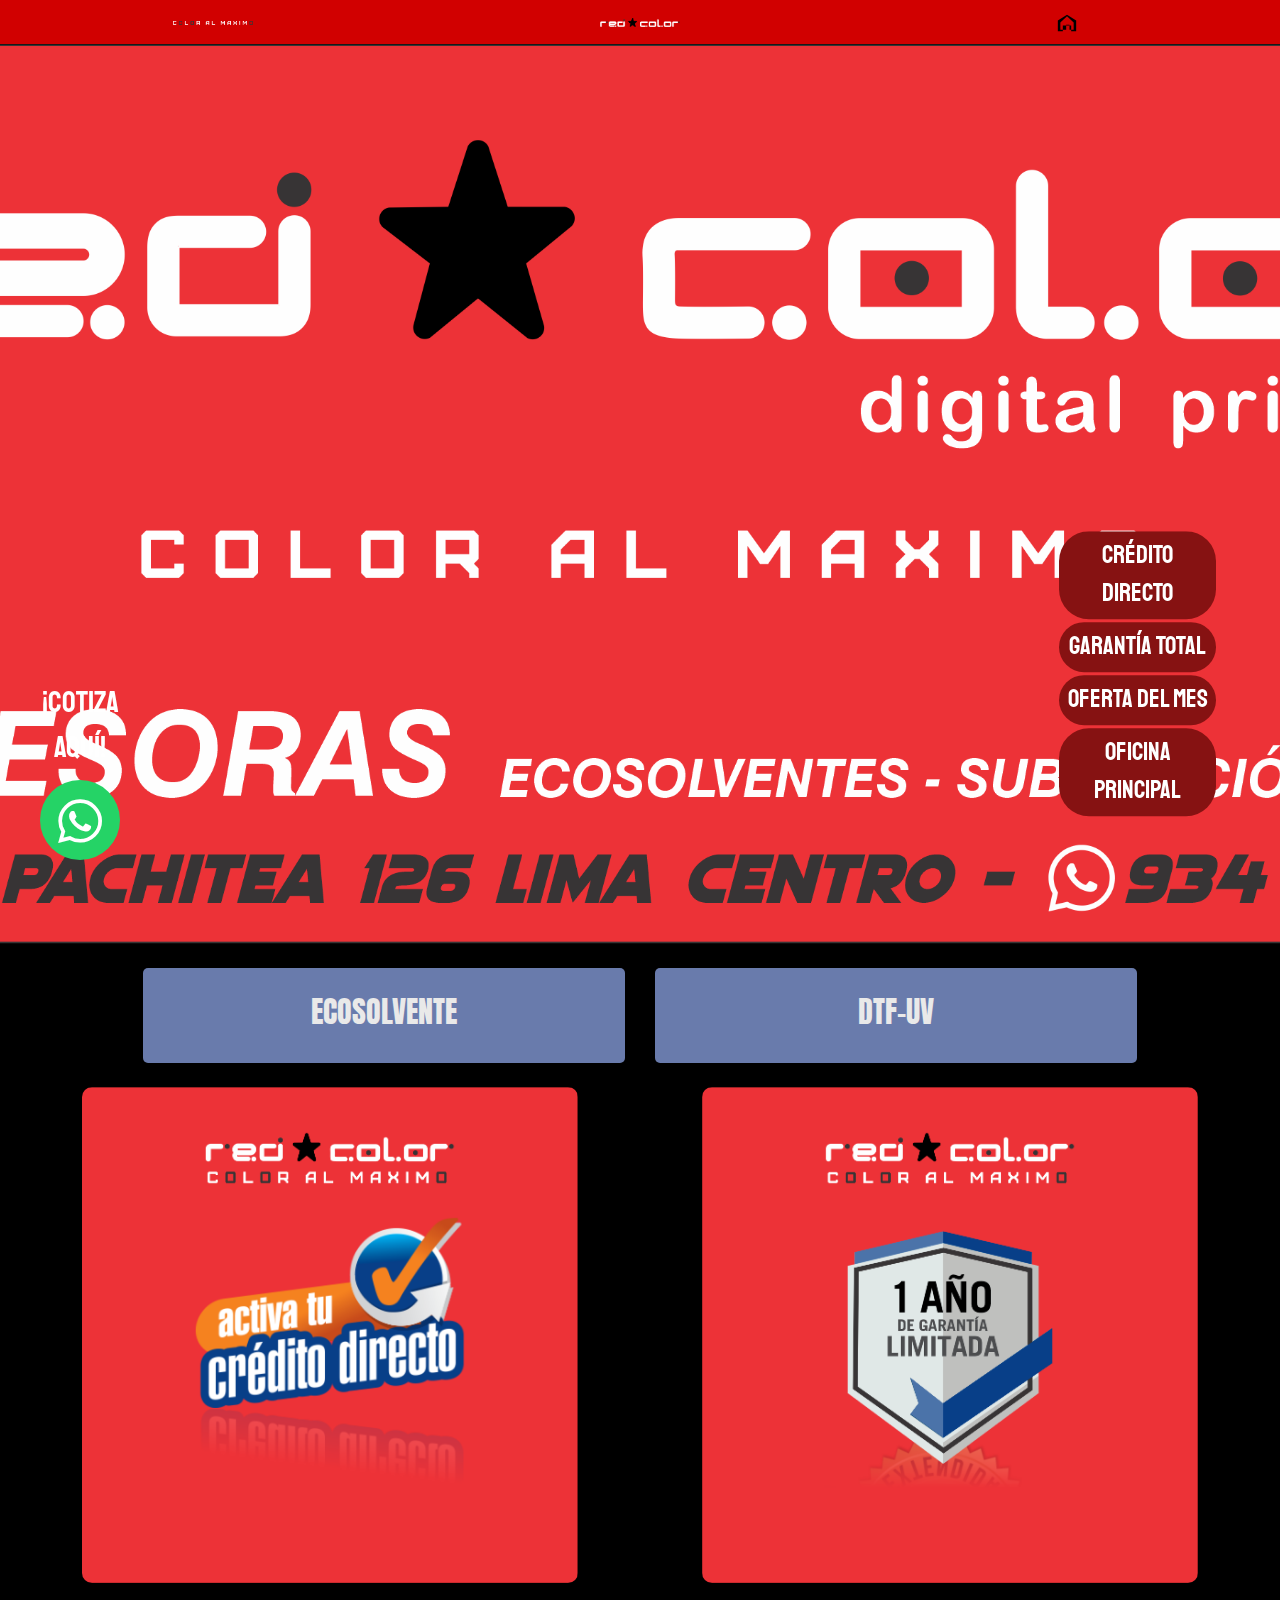
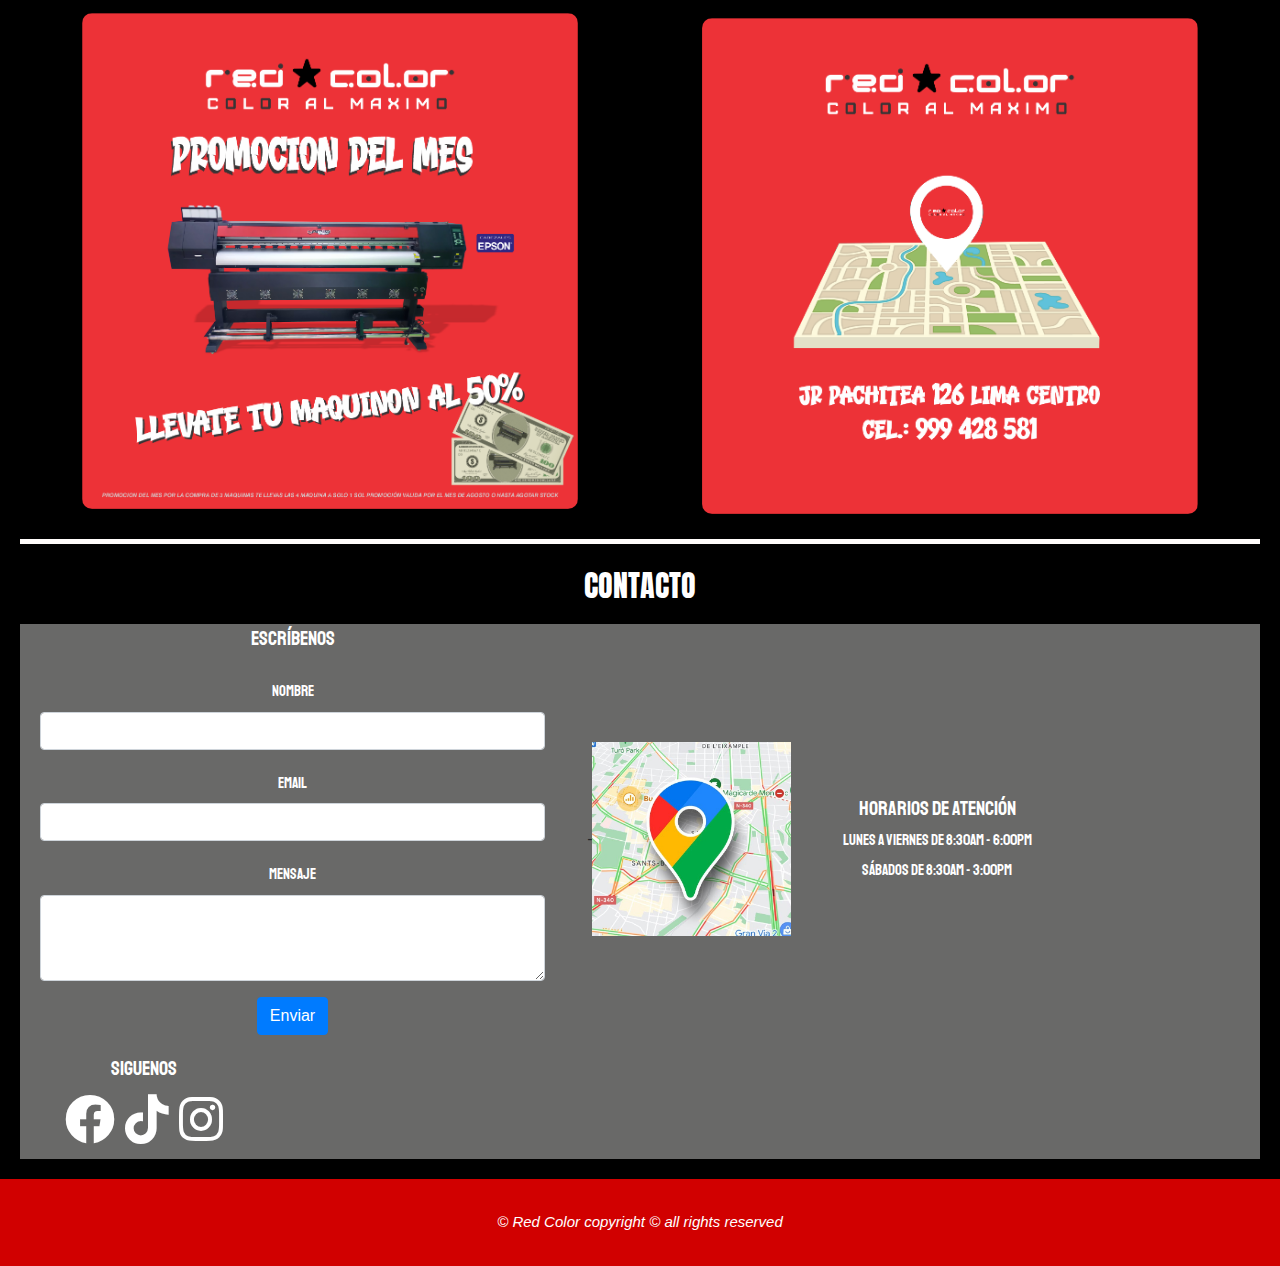
<file: index.html>
<!DOCTYPE html>
<html lang="en">
<head>
  <meta charset="UTF-8">
  <meta name="viewport" content="width=device-width, initial-scale=1.0">
  <title>RED COLOR</title>
  <link rel="stylesheet" href="https://stackpath.bootstrapcdn.com/bootstrap/4.5.2/css/bootstrap.min.css">
  <link rel="stylesheet" href="styles3.css">
  <link rel="preconnect" href="https://fonts.googleapis.com">
  <link rel="preconnect" href="https://fonts.gstatic.com" crossorigin>
  <link href="https://fonts.googleapis.com/css2?family=Rampart+One&family=Staatliches&display=swap" rel="stylesheet">
  <link rel="stylesheet" href="https://maxcdn.bootstrapcdn.com/font-awesome/4.5.0/css/font-awesome.min.css">
  <link rel="stylesheet" href="https://cdnjs.cloudflare.com/ajax/libs/font-awesome/5.15.4/css/all.min.css">
  <link rel="stylesheet" href="https://fonts.googleapis.com/icon?family=Material+Icons">
  <link href="https://fonts.googleapis.com/css2?family=Anton&display=swap" rel="stylesheet">
  <link href="https://fonts.googleapis.com/css2?family=Anton&family=Staatliches&display=swap" rel="stylesheet">

</head>
<body>
    <header>
        <div class="row">
            <div class="column">
                <img src="logo1.png" alt="Imagen 1" class="img-logo">
            </div>
            <div class="column">
                <img src="logo2.png" alt="Imagen 2" class="img-logo" >
            </div>
            <div class="column">
                <a href="index.html">
                    <svg  xmlns="http://www.w3.org/2000/svg" viewBox="0 0 24 24" width="20" height="20">
                    <path  fill="none" d="M0 0h24v24H0V0z"/>
                    <path  d="M12 2L1 9v13h6v-7h10v7h6V9L12 2zm8 18h-5v-6h-4v6H4V11.54L12 4l8 7.54V20z"/>
                </svg>
                </a>
            </div>
        </div>

        <div class="container">
            <img src="portada cuadrada maquinas gigantograficas promociones (1).png" alt="Img peque">
            <img src="PORTADA maquinas de ginatograficas bataras economicas promociones (3).png" alt="Img grande">
        </div>
        <script src="script.js"></script>
    </header>

    <main>
        <br>
            <div class="botones-flotantes">
                <a href="#g1" class="staatliches-regular">CRÉDITO DIRECTO</a>
                <a href="#g2" class="staatliches-regular">GARANTÍA TOTAL</a>
                <a href="#g3" class="staatliches-regular">OFERTA DEL MES</a>
                <a href="#g4" class="staatliches-regular">OFICINA PRINCIPAL</a>
            </div>

            <a href="https://wa.me/+51999428581?text=Buen día, me recomendaron Red Color, deseo cotizar con ustedes me puede brindar más información. Muchas gracias" class="float-wa" target="_blank">
                <p class="staatliches-regular-3"> ¡COTIZA AQUÍ! </p>
                    <i  class="fab fa-whatsapp" style="margin-top:16px;"></i> 
            </a>


        <div class="cont-1">
            <div class="row-1">
                <div class="col-md-6">
                <a href="ecosolvente.html" class="column-link">
                <div class="content-1">
                    <h2 class="anton-regular">ECOSOLVENTE</h2>
                </div>
                </a>    
                </div>
    
                <div class="col-md-6">
                <a href="dtf.html" class="column-link">
                <div class="content-1">
                    <h2 class="anton-regular">DTF-UV</h2>
                </div>
                </a>
                </div>
            </div>
        </div>
        <br>
    
            <div class="container-4">
                <div id="g1" class="column-1">
                <div class="image-container">
                    <a href="pagina1.html"><img src="CREDITO DIRECTO.png" alt="Imagen 1"></a>
                </div>
                <div class="subtitle"></div>
                </div>
                <div id="g2" class="column-1">
                <div class="image-container">
                    <a href="pagina2.html"><img src="GARANTIA 1 AÑO.png" alt="Imagen 2"></a>
                </div>
                <div class="subtitle"></div>
                </div>
                <div id="g3" class="column-1">
                <div class="image-container">
                    <a href="pagina3.html"><img src="PROMOCION DEL MES.png" alt="Imagen 3"></a>
                </div>
                <div class="subtitle"></div>
                </div>
                <div Id="g4" class="column-1">
                <div class="image-container">
                    <a href="pagina1.html"><img src="UBICACION.png" alt="Imagen 4"></a>
                </div>
            </div>
        <div class="separator lines"></div>

        <div>
            <br>
            <h1 class="anton-regular"> CONTACTO </h1>
            <div class="contenedor">
                <div class="staatliches-regular">ESCRÍBENOS
                    <form method="post" id="contact-form">
                        <div class="form-group">
                        <label for="nombre" class="staatliches-regular-2">NOMBRE</label>
                        <input type="text" name="nombre" class="form-control" id="nombre" required >
                        </div>
                        <div class="form-group">
                        <label for="email" class="staatliches-regular-2">EMAIL</label>
                        <input type="email" name="email" class="form-control" id="email" required>
                        </div>
                        <div class="form-group">
                        <label for="mensaje" class="staatliches-regular-2">MENSAJE</label>
                        <textarea class="form-control" id="mensaje" name="mensaje" rows="3" cols="50" required></textarea>
                        </div>
                        <button type="submit" value="Enviar" class="btn btn-primary" >Enviar</button>
                    </form>
                </div>
                <div class="columna"> - <br>
                        <img src="mapa.jpeg" alt="Mapa" class="img-fluid" id="map">
                </div>
    
                <div class="columna">
                    <div class="staatliches-regular">HORARIOS DE ATENCIÓN<br>
                    <p1 class="staatliches-regular-2">
                            LUNES A VIERNES DE 8:30am - 6:00pm<br>
                            SÁBADOS DE 8:30am - 3:00pm</p1>
                    </div>
                </div>
                    
                <div class="columna">
                    <div class="staatliches-regular">SIGUENOS<br>
                    <div class="social-icons">
                        <a href="https://www.facebook.com/futuradigitaldelperu?mibextid=ZbWKwL" class="social-icon"><i class="fab fa-facebook"></i></a>
                        <a href="https://www.tiktok.com/@futura_digital?_t=8mcwgDQ0P4g&_r=1" class="social-icon"><i class="fab fa-tiktok"></i></a>
                        <a href="https://www.instagram.com/futuradigitalprinters?igsh=MXVsbDI2NGhnanU3OQ==" class="social-icon"><i class="fab fa-instagram"></i></a>
                    </div>
                    </div> 
                </div>   
            </div>
        </div>
        <script src="script.js"></script>
    </main>

    <footer> 
        <p1> © Red Color copyright © all rights reserved </p1>
    </footer>
</body>
</file>
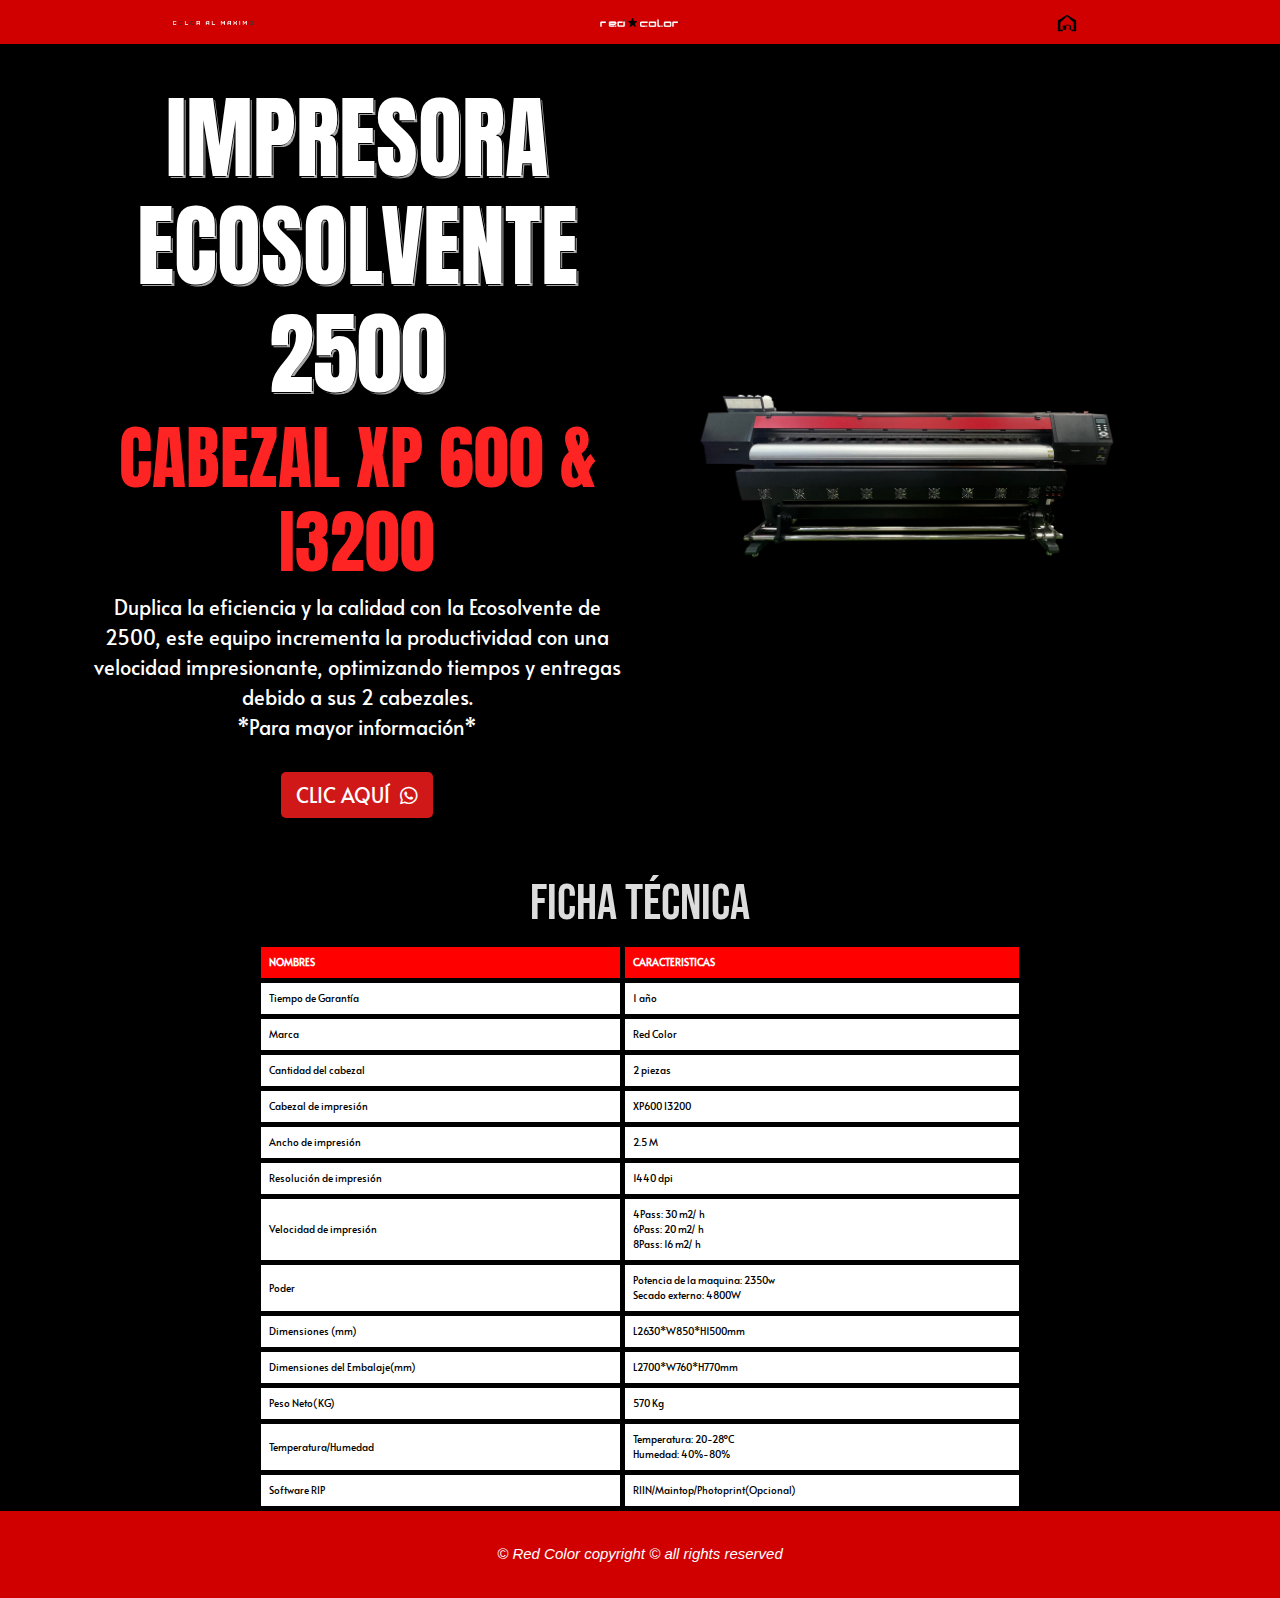
<file: eco3.html>
<!DOCTYPE html>
<html lang="en">
<head>
    <meta charset="UTF-8">
    <meta name="viewport" content="width=device-width, initial-scale=1.0">
    <title>Red Color</title>
    <link rel="stylesheet" href="https://stackpath.bootstrapcdn.com/bootstrap/4.5.2/css/bootstrap.min.css">
    <link rel="stylesheet" href="https://maxcdn.bootstrapcdn.com/font-awesome/4.5.0/css/font-awesome.min.css">    
    <link rel="stylesheet" href="styles4.css">
    <link rel="preconnect" href="https://fonts.googleapis.com">
    <link rel="preconnect" href="https://fonts.gstatic.com" crossorigin>
    <link href="https://fonts.googleapis.com/css2?family=Alata&display=swap" rel="stylesheet">
    <link rel="preconnect" href="https://fonts.gstatic.com" crossorigin>
    <link href="https://fonts.googleapis.com/css2?family=Bebas+Neue&display=swap" rel="stylesheet">
    <link href="https://fonts.googleapis.com/css2?family=Anton&family=Bebas+Neue&display=swap" rel="stylesheet">
    <link rel="stylesheet" href="https://cdnjs.cloudflare.com/ajax/libs/font-awesome/5.15.4/css/all.min.css">
    
</head>
<body>
    <header>
        <div class="row">
            <div class="column">
                <img src="logo1.png" alt="Imagen 1" class="img-logo">
            </div>
            <div class="column">
                <img src="logo2.png" alt="Imagen 2" class="img-logo" >
            </div>
            <div class="column">
                <a href="index.html">
                    <svg  xmlns="http://www.w3.org/2000/svg" viewBox="0 0 24 24" width="20" height="20">
                    <path  fill="none" d="M0 0h24v24H0V0z"/>
                    <path  d="M12 2L1 9v13h6v-7h10v7h6V9L12 2zm8 18h-5v-6h-4v6H4V11.54L12 4l8 7.54V20z"/>
                </svg>
                </a>
            </div>
        </div>
    </header>

    <main>

        <div>
            <div class="container">
                <div class="left-column">
                  <h1 class="anton-regular">IMPRESORA<br>
                    ECOSOLVENTE 2500</h1>
                  <h2>CABEZAL XP 600 & I3200</h2>
                  <p class="alata-regular"> Duplica la eficiencia y la calidad con la Ecosolvente de 2500, este equipo incrementa la productividad con una velocidad impresionante, optimizando tiempos y entregas debido a sus 2 cabezales. <br>
                    *Para mayor información*<br>
                    <br><a href="https://wa.me/+51999428581?text=Buen día, me recomendaron Red Color, deseo cotizar con ustedes me puede brindar más información. Muchas gracias" class="enlace">CLIC AQUÍ <i class="fab fa-whatsapp"></i></a></p>
                </div>
                <div class="right-column">
                  <img src="RC 250.png" alt="Imagen">
                </div>
              </div>
        </div>

        <div>
            <h3>FICHA TÉCNICA</h3>
            <table class="alata-regular">
                <tr>
                    <th>NOMBRES</th>
                    <th>CARACTERISTICAS</th>
                </tr>
                <tr>
                    <td>Tiempo de Garantía</td>
                    <td>1 año</td>
                </tr>
                <tr>
                    <td>Marca</td>
                    <td>Red Color</td>
                </tr>
                <tr>
                    <td>Cantidad del cabezal</td>
                    <td>2 piezas</td>
                </tr>
                <tr>
                    <td>Cabezal de impresión</td>
                    <td>XP600 I3200</td>
                </tr>
                <tr>
                    <td>Ancho de impresión</td>
                    <td>2.5 M</td>
                </tr>
                <tr>
                    <td>Resolución de impresión</td>
                    <td>1440 dpi</td>
                </tr>
                <tr>
                    <td>Velocidad de impresión</td>
                    <td>4Pass: 30 m2/ h<br>
                        6Pass: 20 m2/ h<br>
                        8Pass: 16 m2/ h<br>
                    </td>
                </tr>  
                <tr>
                    <td>Poder</td>
                    <td>Potencia de la maquina: 2350w <br>
                        Secado externo: 4800W</td>
                </tr>
                <tr>
                    <td>Dimensiones (mm)</td>
                    <td>L2630*W850*H1500mm</td>
                </tr>
                <tr>                                                                  
                    <td>Dimensiones del Embalaje(mm)</td>
                    <td>L2700*W760*H770mm</td>
                </tr>
                <tr>
                    <td>Peso Neto(KG)</td>
                    <td>570 Kg</td>
                </tr>
                <tr>
                    <td>Temperatura/Humedad</td>
                    <td>Temperatura: 20-28ºC<br> 
                        Humedad: 40%-80%</td>
                </tr>
                <tr>
                    <td>Software RIP</td>
                    <td>RIIN/Maintop/Photoprint(Opcional)</td>
                </tr>
    
            </table>

        </div>
        
    </main>

    <footer> 
        <p1> © Red Color copyright © all rights reserved </p1>
    </footer>


</body>
</html>
</file>
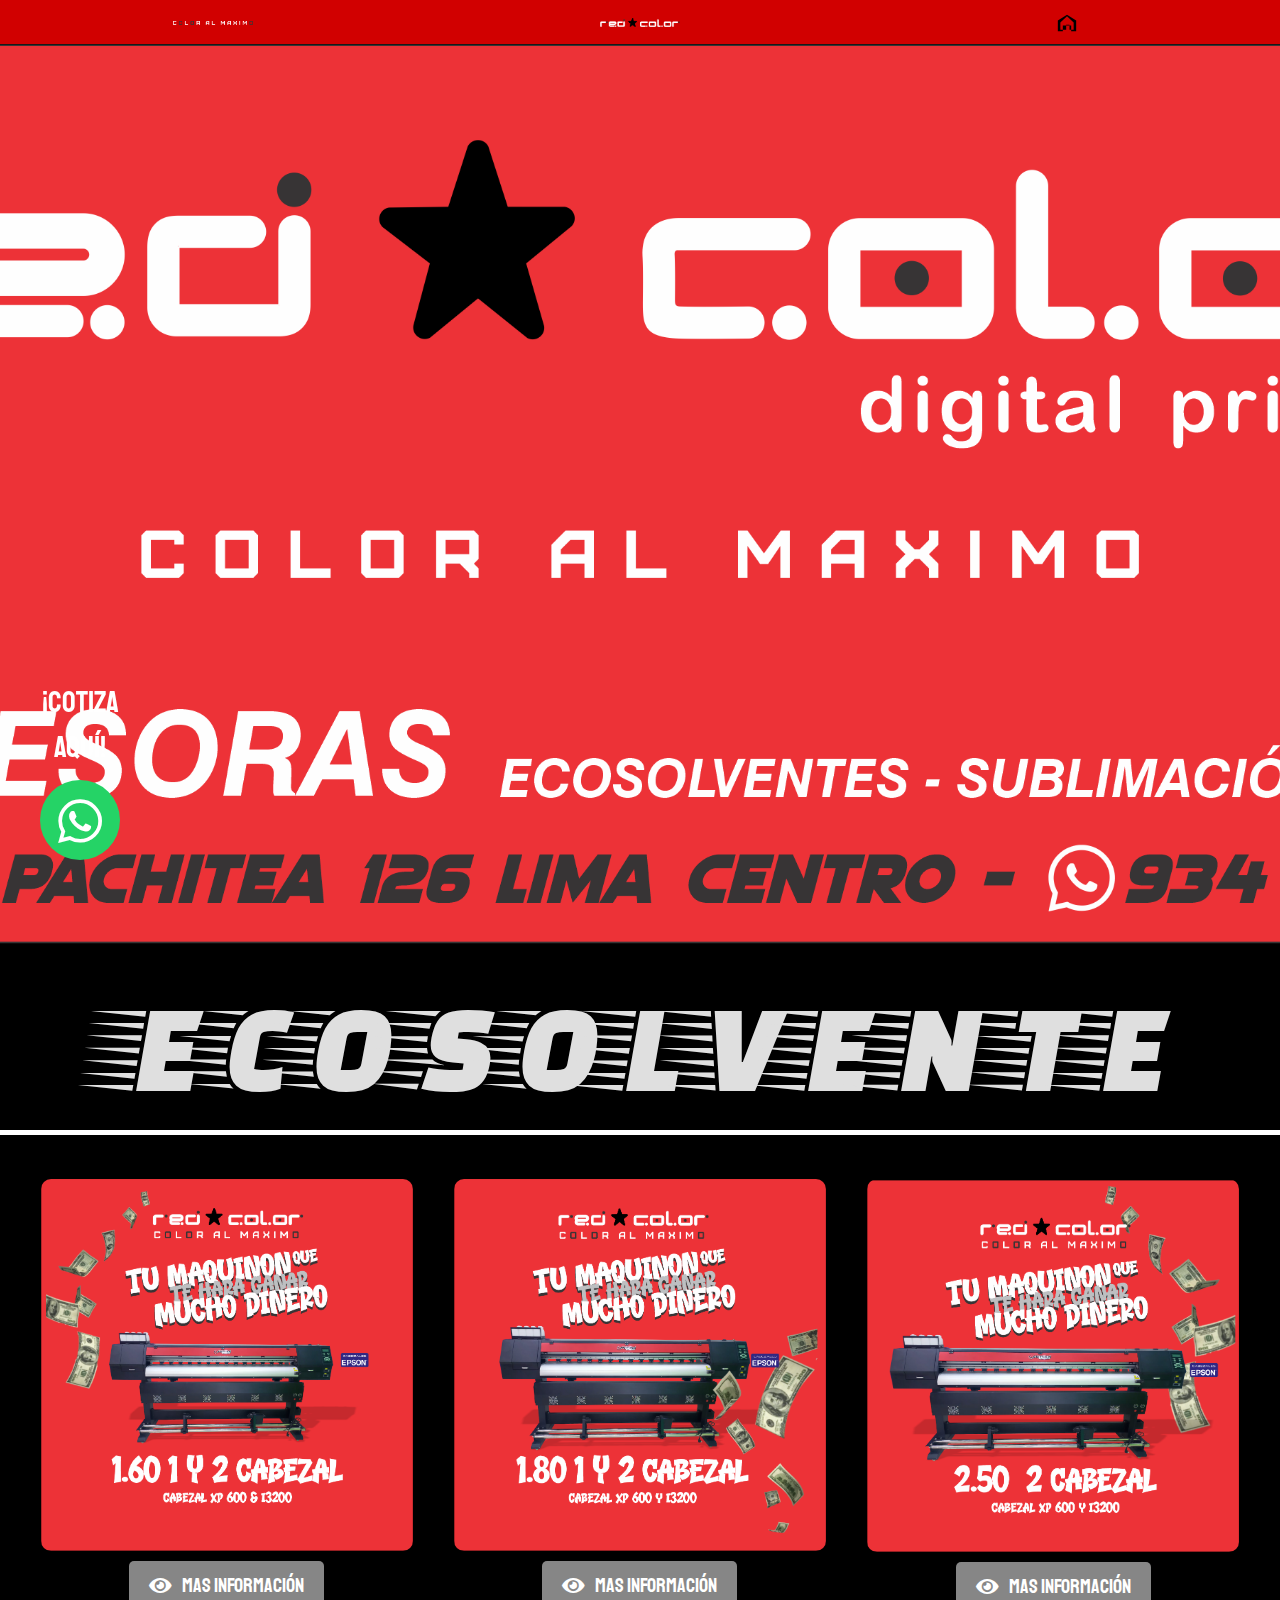
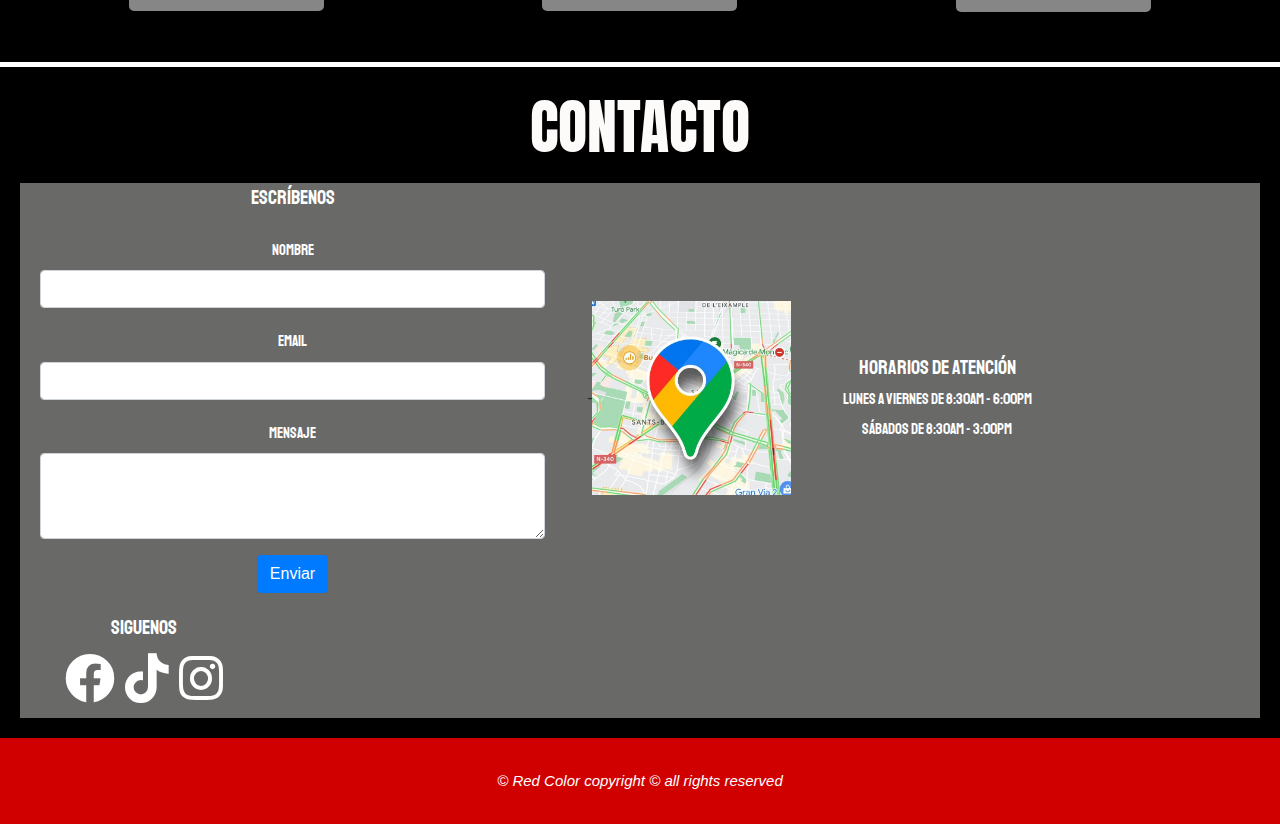
<file: ecosolvente.html>
<!DOCTYPE html>
<html lang="en">
<head>
    <meta charset="UTF-8">
    <meta name="viewport" content="width=device-width, initial-scale=1.0">
    <title>RED COLOR</title>
    <link rel="stylesheet" href="https://stackpath.bootstrapcdn.com/bootstrap/4.5.2/css/bootstrap.min.css">
    <link rel="stylesheet" href="styles2.css">
    <link rel="preconnect" href="https://fonts.googleapis.com">
    <link rel="preconnect" href="https://fonts.gstatic.com" crossorigin>
    <link href="https://fonts.googleapis.com/css2?family=Rampart+One&family=Staatliches&display=swap" rel="stylesheet">
    <link href="https://fonts.googleapis.com/css2?family=Faster+One&display=swap" rel="stylesheet">
    <link rel="stylesheet" href="https://maxcdn.bootstrapcdn.com/font-awesome/4.5.0/css/font-awesome.min.css">
    <link rel="stylesheet" href="https://cdnjs.cloudflare.com/ajax/libs/font-awesome/5.15.4/css/all.min.css">
    <link rel="stylesheet" href="https://fonts.googleapis.com/icon?family=Material+Icons">
    <link href="https://fonts.googleapis.com/css2?family=Anton&display=swap" rel="stylesheet">
    <link href="https://fonts.googleapis.com/css2?family=Anton&family=Staatliches&display=swap" rel="stylesheet">
    <link rel="stylesheet" href="https://fonts.googleapis.com/css2?family=Material+Symbols+Outlined:opsz,wght,FILL,GRAD@24,400,0,0" />
</head>
<body>
    <header>
        <div class="row">
            <div class="column">
                <img src="logo1.png" alt="Imagen 1" class="img-logo">
            </div>
            <div class="column">
                <img src="logo2.png" alt="Imagen 2" class="img-logo" >
            </div>
            <div class="column" >
                <a href="index.html">
                    <svg  xmlns="http://www.w3.org/2000/svg" viewBox="0 0 24 24" width="20" height="20">
                    <path  fill="none" d="M0 0h24v24H0V0z"/>
                    <path  d="M12 2L1 9v13h6v-7h10v7h6V9L12 2zm8 18h-5v-6h-4v6H4V11.54L12 4l8 7.54V20z"/>
                </svg>
                </a>
            </div>
        </div>

        <div class="container">
            <img src="portada cuadrada maquinas gigantograficas promociones (1).png" alt="Img peque">
            <img src="PORTADA maquinas de ginatograficas bataras economicas promociones (3).png" alt="Img grande">
        </div>
        <script src="script.js"></script>
    </header>

    <main>
        <a href="https://wa.me/+51999428581?text=Buen día, me recomendaron Red Color, deseo cotizar con ustedes me puede brindar más información. Muchas gracias" class="float-wa" target="_blank">
            <p class="staatliches-regular-3"> ¡COTIZA AQUÍ! </p>
                <i  class="fab fa-whatsapp" style="margin-top:16px;"></i> 
        </a>
        <br>

        <h1 class="faster-one-regular"> ECOSOLVENTE </h1>
        <div class="separator lines"></div>
        <br>
        <div class="container-1">
            <div class="column-1">
              <div class="image-container">
                <a href="eco1.html"><img src="maquina gigantografia 1.60 PORTADA bataras economicas promociones (1).png" alt="Imagen 1"></a>
                <a href="eco1.html" class="boton">
                    <i class="icono fas fa-eye"></i>
                    Mas información
                </a>
              </div>
            </div>
            <div class="column-1">
              <div class="image-container">
                <a href="eco2.html"><img src="maquina gigantografia 1.80 PORTADA bataras economicas promociones.png" alt="Imagen 2"></a>
                <a href="eco2.html" class="boton">
                    <i class="icono fas fa-eye"></i>
                    Mas información
                </a>
              </div>

            </div>
            <div class="column-1">
              <div class="image-container">
                <a href="eco3.html"><img src="maquina gigantografia 2.50 PORTADA bataras economicas promociones.png" alt="Imagen 3"></a>
                <a href="eco3.html" class="boton">
                    <i class="icono fas fa-eye"></i>
                    Mas información
                </a>
              </div>
            </div>
        </div>


        <div>
            <div class="separator lines"></div>
            <br>
            <h1 class="anton-regular"> CONTACTO </h1>
            <div class="contenedor">
                <div class="staatliches-regular">ESCRÍBENOS
                    <form method="post" id="contact-form">
                        <div class="form-group">
                        <label for="nombre" class="staatliches-regular-2">NOMBRE</label>
                        <input type="text" name="nombre" class="form-control" id="nombre" required >
                        </div>
                        <div class="form-group">
                        <label for="email" class="staatliches-regular-2">EMAIL</label>
                        <input type="email" name="email" class="form-control" id="email" required>
                        </div>
                        <div class="form-group">
                        <label for="mensaje" class="staatliches-regular-2">MENSAJE</label>
                        <textarea class="form-control" id="mensaje" name="mensaje" rows="3" cols="50" required></textarea>
                        </div>
                        <button type="submit" value="Enviar" class="btn btn-primary" >Enviar</button>
                    </form>
                </div>
                
                <div class="columna"> - <br>
                        <img src="mapa.jpeg" alt="Mapa" class="img-fluid" id="map">
                </div>
    
                <div class="columna">
                    <div class="staatliches-regular">HORARIOS DE ATENCIÓN<br>
                    <p1 class="staatliches-regular-2">
                            LUNES A VIERNES DE 8:30am - 6:00pm<br>
                            SÁBADOS DE 8:30am - 3:00pm</p1>
                    </div>
                </div>
                    
                <div class="columna">
                    <div class="staatliches-regular">SIGUENOS<br>
                    <div class="social-icons">
                        <a href="https://www.facebook.com/futuradigitaldelperu?mibextid=ZbWKwL" class="social-icon"><i class="fab fa-facebook"></i></a>
                        <a href="https://www.tiktok.com/@futura_digital?_t=8mcwgDQ0P4g&_r=1" class="social-icon"><i class="fab fa-tiktok"></i></a>
                        <a href="https://www.instagram.com/futuradigitalprinters?igsh=MXVsbDI2NGhnanU3OQ==" class="social-icon"><i class="fab fa-instagram"></i></a>
                    </div>
                    </div>
                </div>   
            </div>
        </div>
    </main>

    <footer> 
        <p1> © Red Color copyright © all rights reserved </p1>
    </footer>

</body>
</html>
</file>
<file: styles3.css>
body {
    background-color: #000000;
    margin: 0;
    max-width: 100%;
    height: auto;
  }
  
.column {
    flex: 1;
    padding: 10px;
    border:none;
    text-align: center;
    background-color: #d10000 ;
    margin: 0;
  }

  .row {
    display: flex;
    width: 100vw;
    margin: 0;
    border: none;
    padding: 0;

  }

  .img-logo{
    max-width:100px;
    height: auto;
    width: 5rem;
  }


/*slider*/
.slider {
    width: 100vw;
    height: 100vh;
    overflow: hidden;
    position: relative;
  }
  
  .slide {
    width: 100%;
    height: 100%;
    object-fit: cover;
  }
  
  .slide img {
    width: 100%;
    height: auto;
  }
  
  .caption {
    position: absolute;
    bottom: 20px;
    left: 50%;
    transform: translateX(-50%);
    background: rgba(0, 0, 0, 0.7);
    color: white;
    padding: 10px;
    font-size: 18px;
  }

@media screen and (max-width: 767px) {
  .slider {
    height: auto;
  }

  .slide img {
    height: auto;
    width: 100%;
  }
}


/*boton flotantes*/

.botones-flotantes {
    position:fixed;
    top: 75%;
    right: 5%;
    transform: translateY(-50%);
    overflow:auto;
    z-index: 9999;
  }
  
  .botones-flotantes a {
    display:block;
    margin-bottom: 2%;
    padding: 4%;
    background-color: #861212;
    color: #fff;
    text-decoration: none;
    border-radius: 30px;
    font-size: 25px;
  }

  @media screen and (max-width: 767px) {
    .botones-flotantes a {
        padding: 5%; 
        font-size: 18px; 
        margin-bottom: 2%; 
    }
}
  
  .botones-flotantes a:hover {
    background-color: #b6b6b6;
  }

  /*boton wsp*/
  .float-wa{ 
    position:fixed; 
    width:80px; 
    height:80px; 
    bottom:40px; 
    left:40px; 
    background-color:#25d366; 
    color:#FFF; 
    border-radius:50px; 
    text-align:center; 
    font-size:50px; 
    z-index:100; }

  /*letras*/

  .staatliches-regular-3{
    bottom: 70px;
    font-family: "Staatliches", sans-serif;
    font-weight: 50px;
    font-style: normal;
    color: #ffffff;
    font-size: 30px;
  }

  p{
    padding: 20px;
    font-family: 'Courier New', Courier, monospace;
    color:rgb(255, 255, 255);
    text-align: center;
    max-width: 100%;
    height: auto;
    gap: .75rem;
    align-items: center;
    display: flex;
    flex-direction: column;
    margin: 0;
    align-self:center;
    size: 20%;
    position: absolute;
}

h2{
    font-family: "Anton", sans-serif;
    font-weight: 400;
    font-style: normal;
    font-size: 40px;
    color: #e9e9e9;
}
    @media (max-width: 768px) { h2 { font-size: 30px; } }

@media (max-width: 576px) { h2 { font-size: 40px; } }


.staatliches-regular {
  font-family: "Staatliches", sans-serif;
  font-weight: 40px;
  font-style: normal;
  color: #ffffff;
  font-size: 20px;
  text-align: center;
}


.staatliches-regular-2 {
  font-family: "Staatliches", sans-serif;
  font-weight: 50px;
  font-style: normal;
  color: #ffffff;
  font-size: 15px;
  text-align: center;
}

.anton-regular {
  font-family: "Anton", sans-serif;
  font-weight: 400;
  font-style: normal;
  font-size: 30px;
}

h1{
  text-align: center;
  font-size: 50px;
  font-family: "Rampart One", sans-serif;
  font-weight: 400px;
  font-style: normal;
  color:#ffffff;
}

  @media (max-width: 768px) { h1 { font-size: 30px; } }

  @media (max-width: 576px) { h1 { font-size: 20px; } }


/*CONTENEDOR PROMOCIONALES*/
.container-4 {
    display: flex;
    flex-wrap: wrap;
    justify-content: space-around;
    align-items: center;
    margin: auto 20px;
    max-width: 100%;
    border-radius: 10px;
  }
  .column-1 {
    flex-basis: 40%;
    margin-bottom: 20px;
  }
  .image-container {
    text-align: center;

  }
  .image-container img {
    width: 100%;
    height: auto;
    border-radius: 10px;
    cursor: pointer;
    transition: transform 0.3s ease;
  }
  .image-container img:hover {
    transform: scale(1.05);
  }

  @media screen and (max-width: 767px) {
    .column-1 {
        flex-basis: 100%; 
    }
}
  .subtitle {
    text-align: center;
    margin-top: 10px;
  }

  /*pie de pagina*/ 
  footer{
    background-color:#d10000 ;
    text-align: center;
    align-items: center;
    padding: 2rem;
    color: #ffffff;
    font-style: italic;
    font-size: 15px;
        width: 100vw;
  }

  /*botones eco-dtf------------------------------------------------------------------------------*/
.column-link {
    display: block;
    text-decoration: none;
    color: rgb(255, 255, 255);
    transition: transform 0.3s ease, background-color 0.3s ease;
  }
  
  .column-link:hover .content-1 {
    transform: scale(1.05);
    background-color: #515e81;
  }
  
  .content-1 {
    width: 100%;
    padding: 2vw;
    border-radius: 5px;
    text-align: center;
    transition: transform 0.3s ease, background-color 0.3s ease;
    background-color: #697bac;
  }

  .row-1{
    display: flex;
    margin: 0;
    flex-wrap: wrap;
  }

  .cont-1{
    max-width:80%;
    margin: auto;
    align-items: center;
    text-align: center;
    justify-content: center;
  }

  @media only screen and (max-width: 600px) {
    .column-link {
        padding: 3vw;
    }

    .content-1 {
        padding: 3vw;
    }
}

  /*linea separadora-------------------------------------------------------------------*/
.separator.lines {
  width: 100%;
  height: 5px;
  margin: 0%;
  position:relative;
  overflow: hidden;
  align-items: center;


}
.separator.lines::before {
  content: "";
  position: absolute;
  top: 0;
  left: 0%;
  width: 100%;
  height: 100%;
  align-items: center;
  background-color: #fffcfb;
  animation: expand-contract 10s infinite;
}
@keyframes expand-contract {
  0% { transform: scaleX(0); }
  50% { transform: scaleX(1); }
  100% { transform: scaleX(0); }
}

  /*estilos contacto-----------------------------------------------------------------------------------------------------------------*/ 
  #contact-form {
    padding: 20px;
    height: 400px;
    background-color:rgb(105, 105, 104) ;
    font-family: 'Lucida Sans', 'Lucida Sans Regular', 'Lucida Grande', 'Lucida Sans Unicode', Geneva, Verdana, sans-serif;
    font-style:normal;
    width: 100%;
    box-sizing: border-box;
  }

  #map {
    width: 80%;
    height: 100%;
    text-align: center;
    align-items: center;
  }

  .social-icons {
    display:flex;
    justify-content: center;
    align-items: center;
    height: 100%;
  }

  .social-icon {
    margin: 0 5px;
    font-size: 50px;
    transition: transform 0.3s ease;
    background-color:rgb(105, 105, 104) ;
    color: white;
  }

  .social-icon:hover {
    transform: scale(1.2);
    color:#d10000;
  }

/*contenedor contacto----------------------------------------------------------------------------------------------------------------------------------*/

.contenedor {
  display: flex;
  flex-wrap: wrap;
  text-align: center; 
  background-color:rgb(105, 105, 104);
  align-items: center;
  max-width: 100%;
  margin: 20px auto;
}

.columna {
  border:none;
  width: 100%;
  align-items: center; 
}

.columna:nth-child(n+2) {
  display: flex;
  justify-content: center;
  align-items: center;
}


@media screen and (max-width: 768px) {
  .columna {
    width: 50%;
  }
}

@media (min-width: 992px) {
  .columna {
    width: 20%; 
  }
}

/*portada*/
.container {
  width: 100%; 
  max-width: 3325px;
  overflow: hidden; 
  margin: 0;
  padding: 0;
  border: none;
}

.container img {
  width: 100%; 
  height: auto; 
  margin: none;
  margin: 0;
  padding: 0;
  border: none;
}

@media screen and (max-width: 767px) {
  .container img:first-child {
    display: block; 
  }

  .container img:last-child {
    display: none; 
  }
}


@media screen and (min-width: 768px) {
  .container img:first-child {
    display: none; 
  }

  .container img:last-child {
    display: block;
    height: 100vh; 
    object-fit: cover; 
  }
}
</file>
<file: styles4.css>
body {
    background-color: #000000;
    margin: 0;
    max-width: 100%;
    height: auto;
  }
  
.column {
    flex: 1;
    padding: 10px;
    border:none;
    text-align: center;
    background-color: #d10000 ;
    margin: 0;
  }

  .row {
    display: flex;
    width: 100vw;
    margin: 0;
    border: none;
    padding: 0;

  }

  .img-logo{
    max-width:100px;
    height: auto;
    width: 5rem;
  }

  /*tabla*/ 

  table { 
    width: 60%;
    border-collapse: collapse;
    justify-content:center;
    margin: auto;
    font-family: "Alata", sans-serif;
  font-weight: 400;
  font-style: normal;
  }

  
  th, td {
    border: 5px solid #000000;
    text-align: left;
    padding: 8px;
    color: rgb(0, 0, 0);
    background-color: rgb(255, 255, 255);
    font-size: 3vw;
  }
  
  th {
    background-color: #ff0000;
    color: rgb(255, 255, 255);
    font-size: 3vw;
  }
  
  @media only screen and (max-width: 600px) {
    table {
      display: grid;
      grid-template-columns: repeat(2, 1fr);
      gap: 20px;
    }
    th, td {
      width: auto;
    }
  }

  @media screen and (min-width: 1200px) {
    td {
      font-size: 10px; /* Tamaño más grande para pantallas grandes */
    }
  }

  @media screen and (min-width: 1200px) {
    th {
      font-size: 10px; /* Tamaño más grande para pantallas grandes */
    }
  }

/*letras*/ 
h1{
    color:#ffffff;
    text-align: center;
    font-family: "Anton", sans-serif;
    font-weight: 400;
    font-style: normal;
    font-size: 11.5vw;
    text-shadow:
    -1px -1px 0 #000000,  
     1px -1px 0 #000000,
    -1px  1px 0 #000000,
     2px  2px 0 #a7a4a4;
}

@media screen and (min-width: 768px) {
  h1 {
    font-size: 80px; /* Tamaño más grande para pantallas medianas */
  }
}

@media screen and (min-width: 1200px) {
  h1 {
    font-size: 90px; /* Tamaño más grande para pantallas grandes */
  }
}


h2{
  color:hsl(0, 100%, 57%);
  text-align: center;
  font-family: "Anton", sans-serif;
  font-weight: 400;
  font-style: normal;
  font-size: 8.5vw;
}
@media screen and (min-width: 1200px) {
  h2 {
    font-size: 70px; /* Tamaño más grande para pantallas grandes */
  }
}

h3{
  color:#dddddd;
  font-family: "Bebas Neue", sans-serif;
  font-weight: 400;
  font-style: normal;
  text-align: center;
  font-size: 9vw;
}

@media screen and (min-width: 1200px) {
  h3 {
    font-size: 50px; /* Tamaño más grande para pantallas grandes */
  }
}


p{
  color: #ffffff;
  font-family: "Alata", sans-serif;
  font-weight: 400;
  font-style: normal;
  font-size: 4vw;
}

@media screen and (min-width: 1200px) {
  p {
    font-size: 20px; /* Tamaño más grande para pantallas grandes */
  }
}


/*contenedor inicio*/

.container {
    padding: 20px;
    display: grid;
    grid-template-columns: 1fr 1fr; 
    gap: 20px;
    max-width: 90%;
    margin: 20px auto;
  }
  
  .left-column {
    text-align: center;
    border-radius: 20px;
  }
  
  .right-column {
    display: flex;
    justify-content: center;
    align-items: center;
  }
  
  .right-column img {
    max-width: 90%;
    height: auto;
  }
  
  @media only screen and (max-width: 600px) {
    .container {
      grid-template-columns: 1fr;
    }
  }

/*boton wsp*/

.enlace {
  display: inline-block;
  padding: 8px 15px; 
  background-color: #d11818; 
  color: #fff; 
  text-decoration: none;
  border-radius: 5px;
  transition: background-color 0.3s ease; 
  font-size: 20px;
}

.enlace i {
  margin-left: 5px;
  color: #ffffff;
}

.enlace:hover {
  background-color: #d11818; 
}

@media screen and (max-width: 600px) {
  .enlace {
    font-size: 4vw;
  }
}

/*pie de pagina*/ 
footer{
  background-color:#d10000 ;
  text-align: center;
  align-items: center;
  padding: 2rem;
  color: #ffffff;
  font-style: italic;
  font-size: 15px;
  width: 100vw;
}

/*boton wsp*/ 
.float-wa{ 
  position:fixed; 
  width:80px; 
  height:80px; 
  bottom:40px; 
  left:40px; 
  background-color:#25d366; 
  color:#FFF; 
  border-radius:50px; 
  text-align:center; 
  font-size:50px; 
  z-index:100; }

  .staatliches-regular-3{
    bottom: 70px;
    font-family: "Staatliches", sans-serif;
    font-weight: 50px;
    font-style: normal;
    color: #ffffff;
    font-size: 30px;
  }
</file>
<file: styles2.css>
body {
  background-color: #000000;
  margin: 0px;
  max-width: 100%;
  height: auto;
}

.column {
  flex: 1;
  padding: 10px;
  border:none;
  text-align: center;
  background-color: #d10000 ;
}

.row {
  display: flex;
  width: 100%;
  margin: 0;
}

.img-logo{
  max-width:100%;
  height: auto;
  width: 5rem;
}

/*portada*/
.container {
  width: 100%; 
  max-width: 3325px;
  overflow: hidden; 
  margin: 0;
  padding: 0;
  border: none;
}

.container img {
  width: 100%; 
  height: auto; 
  margin: none;
  margin: 0;
  padding: 0;
  border: none;
}

@media screen and (max-width: 767px) {
  .container img:first-child {
    display: block; 
  }

  .container img:last-child {
    display: none; 
  }
}


@media screen and (min-width: 768px) {
  .container img:first-child {
    display: none; 
  }

  .container img:last-child {
    display: block;
    height: 100vh; 
    object-fit: cover; 
  }
}

/*separador*/
  .separator.lines {
    width: 100%;
    height: 5px;
    margin: 0%;
    position:relative;
    overflow: hidden;
    align-items: center;
  
  
  }
  .separator.lines::before {
    content: "";
    position: absolute;
    top: 0;
    left: 0%;
    width: 100%;
    height: 100%;
    align-items: center;
    background-color: #ffffff;
    animation: expand-contract 10s infinite;
  }
  @keyframes expand-contract {
    0% { transform: scaleX(0); }
    50% { transform: scaleX(1); }
    100% { transform: scaleX(0); }
  }

  /*letras*/

  h1{
    text-align: center;
    font-size: 60px;
    font-family: "Rampart One", sans-serif;
    font-weight: 400px;
    font-style: normal;
    color:#fdfafa;
  }
  
    @media (max-width: 768px) { h1 { font-size: 30px; } }
  
    @media (max-width: 576px) { h1 { font-size: 20px; } }

.anton-regular {
    font-family: "Anton", sans-serif;
    font-weight: 400;
    font-style: normal;
  }

  .faster-one-regular {
  font-family: "Faster One", system-ui;
  font-weight: 400;
  font-style: normal;
  font-size: 10vw;
  color: #dfdfdf;
 /* Borde blanco de 1px */
}

  .staatliches-regular-3{
    bottom: 70px;
    font-family: "Staatliches", sans-serif;
    font-weight: 50px;
    font-style: normal;
    color: #ffffff;
    font-size: 30px;
  }

  .staatliches-regular {
    font-family: "Staatliches", sans-serif;
    font-weight: 40px;
    font-style: normal;
    color: #ffffff;
    font-size: 20px;
    text-align: center;
  }
  
  
  .staatliches-regular-2 {
    font-family: "Staatliches", sans-serif;
    font-weight: 50px;
    font-style: normal;
    color: #ffffff;
    font-size: 15px;
    text-align: center;
  }

  p{
    padding: 20px;
    font-family: 'Courier New', Courier, monospace;
    color:rgb(255, 255, 255);
    text-align: center;
    max-width: 100%;
    height: auto;
    gap: .75rem;
    align-items: center;
    display: flex;
    flex-direction: column;
    margin: 0;
    align-self:center;
    size: 20%;
    position: absolute;
}

  /*contenedor 3*/
.container-1 {
    display: flex;
    flex-wrap: wrap;
    justify-content: space-around;
    align-items: center;
    margin: 20px;
    max-width: 100%;
    border-radius: 10px;

  }
  .column-1 {
    flex-basis: 30%;
    margin-bottom: 20px;
  }
  .image-container {
    text-align: center;
  }
  .image-container img {
    width: 100%;
    height: auto;
    border-radius: 10px;
    cursor: pointer;
    transition: transform 0.3s ease;
  }
  .image-container img:hover {
    transform: scale(1.05);
  }

  @media screen and (max-width: 767px) {
    .column-1 {
        flex-basis: 100%; 
    }
}
  .subtitle {
    text-align: center;
    margin-top: 10px;
  } 

  /*boton retroceso*/
  .boton {
    font-family: "Staatliches", sans-serif;
    font-weight: 70px;
    font-style: normal;
    color: #000000;
    font-size: 50px;
    text-align: center;
    padding: 10px;
  }
    



  /*pie de pagina*/
  footer{
    background-color:#d10000 ;
    text-align: center;
    align-items: center;
    padding: 2rem;
    color: #ffffff;
    font-style: italic;
    font-size: 15px;
  }

  

  /*boton wsp*/
  .float-wa{ position:fixed; 
    width:80px; height:80px; 
    bottom:40px; left:40px; 
    background-color:#25d366; 
    color:#FFF; 
    border-radius:50px; 
    text-align:center; 
    font-size:50px; 
    z-index:100; }
  
  /*estilos contacto-----------------------------------------------------------------------------------------------------------------*/ 
  #contact-form {
    padding: 20px;
    height: 400px;
    background-color:rgb(105, 105, 104) ;
    font-family: 'Lucida Sans', 'Lucida Sans Regular', 'Lucida Grande', 'Lucida Sans Unicode', Geneva, Verdana, sans-serif;
    font-style:normal;
    margin: 0%;
    width: 100%;
    box-sizing: border-box;
  }

  #map {
    width: 80%;
    height: 100%;
    text-align: center;
    align-items: center;
  }

  .social-icons {
    display:flex;
    justify-content: center;
    align-items: center;
    height: 100%;
  }

  .social-icon {
    margin: 0 5px;
    font-size: 50px;
    transition: transform 0.3s ease;
    background-color:rgb(105, 105, 104) ;
    color: white;
  }

  .social-icon:hover {
    transform: scale(1.2);
    color:#d10000;
  }

/*contenedor contacto----------------------------------------------------------------------------------------------------------------------------------*/

.contenedor {
  display: flex;
  flex-wrap: wrap;
  text-align: center; 
  background-color:rgb(105, 105, 104);
  align-items: center;
  max-width: 100%;
  margin: 20px;
}

.columna {
  border:none;
  width: 100%;
  align-items: center; 
}

.columna:nth-child(n+2) {
  display: flex;
  justify-content: center;
  align-items: center;
}

@media screen and (max-width: 768px) {
  .columna {
    width: 50%;
  }
}

@media (min-width: 992px) {
  .columna {
    width: 20%; 
  }
}

.btn-1{
  padding: 10px;
  border-radius: 50%;
  margin:2px;
  color: #FFF;
  background-color: #d10000;
  size: 20%;
}

/*boton 3*/
.boton {
  display: inline-flex;
  align-items: center;
  margin: 10px;
  padding: 10px 20px;
  background-color: #868686;
  color: #fff;
  text-decoration: none;
  font-size: 20px;
  border-radius: 5px;
  transition: background-color 0.3s ease;
}

.boton:hover {
  background-color: #868686;
}

.icono {
  margin-right: 10px;
  font-size: 20px;
}


@media screen and (max-width: 600px) {
  .boton {
    padding: 8px 16px;
    font-size: 20px;
  }
  .icono {
    font-size: 16px;
  }
}
</file>
